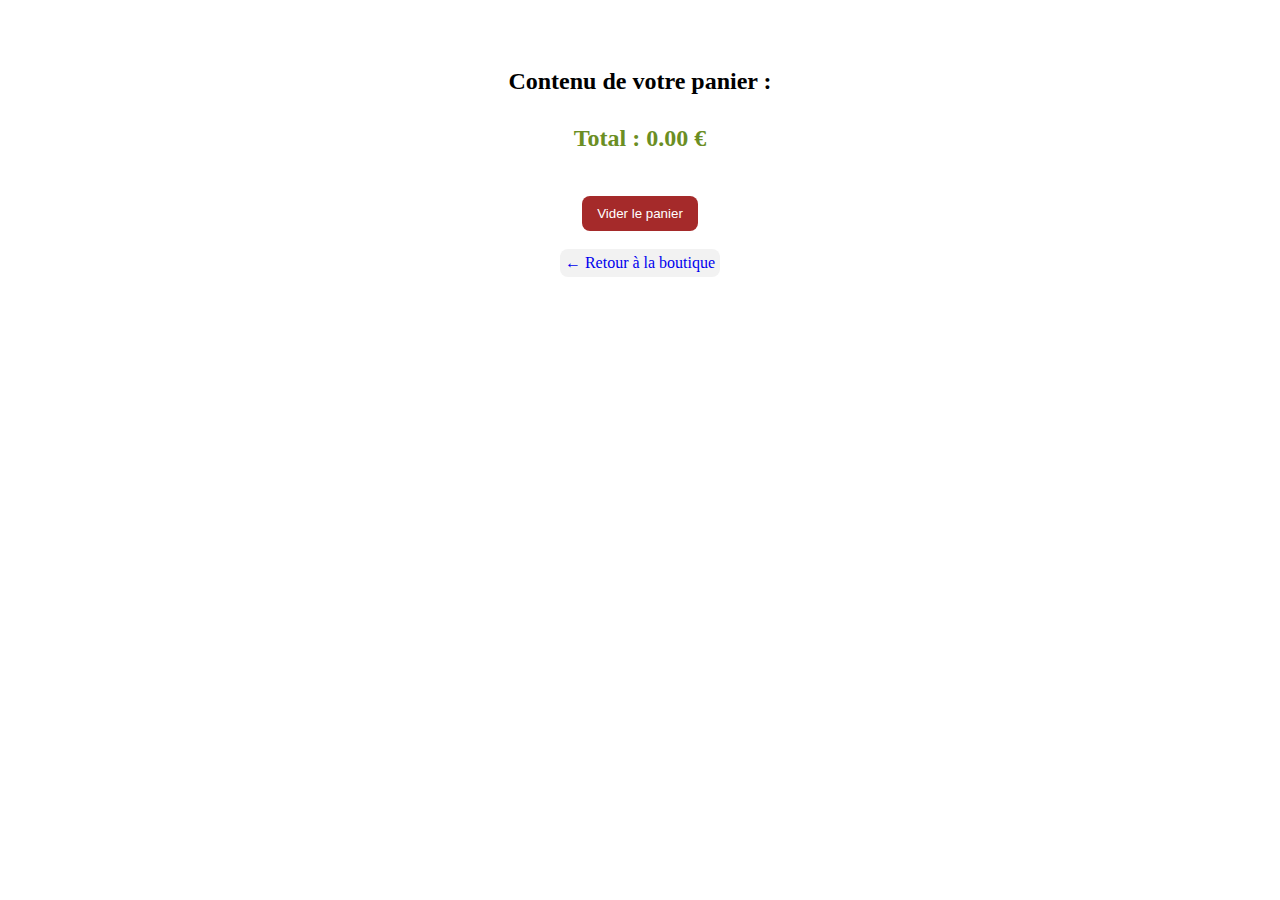
<file: Page_panier.html>
<!DOCTYPE html>
<html lang="fr">
<head>
  <meta charset="UTF-8">
  <title>Mon panier</title>
  <link rel="stylesheet" href="style.css">
  <style>
    .panier-container {
      padding: 40px;
      font-family: Calibri;
      text-align: center;
    }
    #liste-panier {
      list-style: none;
      padding: 0;
    }
    #liste-panier li {
      margin: 10px 0;
      padding: 10px;
      background-color: #f0f0f0;
      border-radius: 8px;
      display: flex;
      justify-content: space-between;
      align-items: center;
      max-width: 500px;
      margin-left: auto;
      margin-right: auto;
    }
    .btn-supprimer {
      background-color: #e74c3c;
      color: white;
      border: none;
      border-radius: 5px;
      padding: 5px 10px;
      cursor: pointer;
    }
    .btn-vider {
      background-color: #a52a2a;
      color: white;
      padding: 10px 15px;
      border: none;
      border-radius: 8px;
      margin-top: 20px;
      cursor: pointer;
    }
    .total {
      font-weight: bold;
      font-size: 24px;
      color: #6B8E23;
      margin-top: 30px;
    }
  </style>
</head>
<body>
  <main>
    <section class="panier-container">
      <h2>Contenu de votre panier :</h2>
      <ul id="liste-panier"></ul>
      <p class="total">Total : <span id="prix-total">0.00</span> €</p>
      <button class="btn-vider" onclick="viderPanier()">Vider le panier</button><br><br>
      <a href="huilerie_traditionnelle.html" class="bouton_panier">← Retour à la boutique</a>
    </section>
  </main>

  <script>
    function afficherPanier() {
      const panier = JSON.parse(localStorage.getItem('panier')) || [];
      const liste = document.getElementById('liste-panier');
      const totalSpan = document.getElementById('prix-total');

      liste.innerHTML = '';
      let total = 0;

      panier.forEach((produit, index) => {
        const li = document.createElement('li');
        li.innerHTML = `
          <span>${produit.nom} — ${produit.prix.toFixed(2)} €</span>
          <button class="btn-supprimer" onclick="supprimerProduit(${index})">Supprimer</button>
        `;
        liste.appendChild(li);
        total += produit.prix;
      });

      totalSpan.textContent = total.toFixed(2);
    }

    function supprimerProduit(index) {
      let panier = JSON.parse(localStorage.getItem('panier')) || [];
      panier.splice(index, 1);
      localStorage.setItem('panier', JSON.stringify(panier));
      afficherPanier();
    }

    function viderPanier() {
      if (confirm("Êtes-vous sûr de vouloir vider le panier ?")) {
        localStorage.removeItem('panier');
        afficherPanier();
      }
    }

    document.addEventListener('DOMContentLoaded', afficherPanier);
  </script>
</body>
</html>
</file>
<file: style.css>
.titre {
	font-family: Calibri;
}


.style {
  color: #6B8E23;
  font-size: 40px;
  font-family: Calibri;
  text-align: center;       
  margin: 50px 0 30px 0;    
}



.huile {
  text-align: center;
  padding: 20px 0 30px 0; 
}




h1 {
  font-size: 36px;
  color: #6B8E23;
  text-align: center;
  margin-top: 20px;
}

.présentation {
	color: #6B8E23;
	text-align: center;
	font-weight: bold;
	font-family: Calibri;
}

.paragraphe {
	color: #8B4513;
	text-align: center;
	font-size: 30px;
	font-family: Calibri;
}

.mes passions {
	font-size: 35px;
	color: #8B4513;
	font-weight: bold;
	font-family: Calibri;
}

.bas {
	text-align: center;
	font-size: 20px;
	font-weight: 900;
	font-family: Calibri;
}
.produits {
	font-size: 30px;
	color: #8B4513;
	font-family: Calibri;
	padding-left: 70px;
}

.mon_panier {
	font-size: 30px;
	font-family: Calibri;
	color: #6B8E23;
	text-align: left;
}

.tout_le_bouton {
	text-align: right;
	margin-right: 30px;
}

.bouton_panier {
	display: inline-block;
  padding: 5px;
  border-radius: 8px;
  background-color: #f2f2f2;
  transition: background-color 0.3s;
  text-decoration: none;
}

.bouton_panier:hover {
 	background-color: #ddd;
}


.icone_panier {
	height: auto;
	width: 40px;
}

.liste-produits {
  display: flex;
  justify-content: center;
  gap: 40px;
  padding: 30px;
  flex-wrap: wrap;
}

.carte-produit {
  background-color: #fffaf0;
  border: 1px solid #ccc;
  border-radius: 12px;
  width: 250px;
  padding: 20px;
  text-align: center;
  box-shadow: 0 4px 10px rgba(0,0,0,0.1);
  transition: all 0.3s ease; 
}

.image-produit {
  width: 100%;
  height: auto;
  border-radius: 8px;
  margin-bottom: 10px;
}

.prix {
  font-size: 20px;
  font-weight: bold;
  color: #8B4513;
  margin: 10px 0;
}

.btn-ajouter {
  padding: 10px 15px;
  background-color: #6B8E23;
  color: white;
  border: none;
  border-radius: 8px;
  cursor: pointer;
  transition: background-color 0.3s;
}

.btn-ajouter:hover {
  background-color: #556b2f;
}


.survol-produit {
  transform: scale(1.07); 
  border: 2px solid #6B8E23; 
  box-shadow: 0 6px 20px rgba(0, 0, 0, 0.2); 
  transition: all 0.3s ease;
}
</file>
